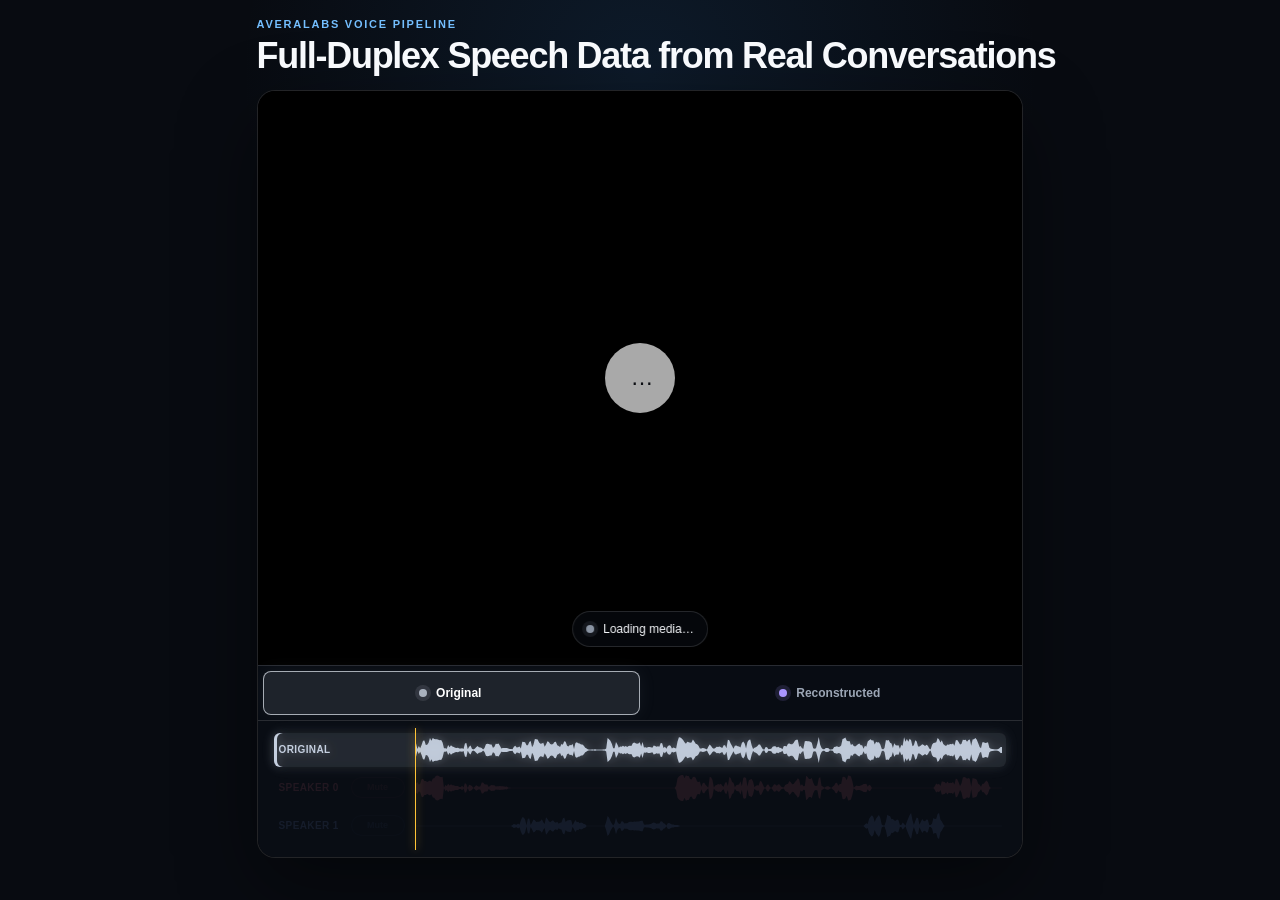
<file: assets/regeneration/old-movie/voice-comparison/index.html>
<!doctype html>
<!--
  Interactive voice comparison demo.
  Usage: serve the repository over HTTP (for example `python3 -m http.server`)
  and open /assets/regeneration/old-movie/voice-comparison/ in a modern browser.
-->
<html lang="en">
  <head>
    <meta charset="UTF-8" />
    <meta name="viewport" content="width=device-width, initial-scale=1" />
    <meta name="description" content="Use the audio mode controls to compare the original dialogue with reconstructed speaker tracks." />
    <title>Voice Comparison — Interactive Demo</title>
    <link rel="stylesheet" href="../../../css/voice-comparison.css" />
  </head>
  <body>
    <main class="demo">
      <header class="demo-header">
        <div>
          <p class="eyebrow">AveraLabs Voice Pipeline</p>
          <h1>Full-Duplex Speech Data from Real Conversations</h1>
        </div>
      </header>

      <section class="player" aria-label="Interactive dialogue reconstruction demo">
        <div class="stage">
          <video preload="auto" playsinline aria-label="Two-speaker dialogue clip from His Girl Friday">
            <source src="../source.mp4" type="video/mp4" />
          </video>

          <div class="mode-status" data-mode="original" aria-live="polite">
            <span class="mode-dot"></span>
            <span class="mode-copy">Original audio</span>
          </div>
          <button class="big-play" type="button" aria-label="Play demo">▶</button>
        </div>

        <div class="mode-controls" role="group" aria-label="Audio mode">
          <button class="mode-button is-active" type="button" data-audio-mode="original" aria-pressed="true">Original</button>
          <button class="mode-button" type="button" data-audio-mode="enhanced" aria-pressed="false">Reconstructed</button>
        </div>

        <div class="waveform-dock" aria-label="Dialogue waveforms">
          <span class="waveform-progress" aria-hidden="true"></span>
          <div class="waveform-set">
            <div class="waveform-row original">
              <span class="waveform-label">Original</span>
              <svg class="dock-wave" viewBox="0 0 1000 30" preserveAspectRatio="none" aria-hidden="true">
                <line class="wave-baseline" x1="0" y1="15" x2="1000" y2="15"></line>
                <path class="wave-shape" data-wave-track="original"></path>
              </svg>
            </div>
            <div class="waveform-row speaker0">
              <span class="waveform-track-control">
                <span class="waveform-label">Speaker 0</span>
                <button class="track-mute" type="button" data-mute-track="speaker0" aria-label="Mute Speaker 0" aria-pressed="false">Mute</button>
              </span>
              <svg class="dock-wave" viewBox="0 0 1000 30" preserveAspectRatio="none" aria-hidden="true">
                <line class="wave-baseline" x1="0" y1="15" x2="1000" y2="15"></line>
                <path class="wave-shape" data-wave-track="speaker0"></path>
              </svg>
            </div>
            <div class="waveform-row speaker1">
              <span class="waveform-track-control">
                <span class="waveform-label">Speaker 1</span>
                <button class="track-mute" type="button" data-mute-track="speaker1" aria-label="Mute Speaker 1" aria-pressed="false">Mute</button>
              </span>
              <svg class="dock-wave" viewBox="0 0 1000 30" preserveAspectRatio="none" aria-hidden="true">
                <line class="wave-baseline" x1="0" y1="15" x2="1000" y2="15"></line>
                <path class="wave-shape" data-wave-track="speaker1"></path>
              </svg>
            </div>
          </div>
        </div>

        <div class="audio-bank" aria-hidden="true">
          <audio data-speaker-track="speaker0" preload="auto" src="../reconstruction-0.wav"></audio>
          <audio data-speaker-track="speaker1" preload="auto" src="../reconstruction-1.wav"></audio>
        </div>
      </section>
    </main>

    <script src="waveform-peaks.js"></script>
    <script src="../../../js/voice-comparison.js"></script>
  </body>
</html>
</file>
<file: assets/css/voice-comparison.css>
/* Voice comparison demo: tokens, stage, mode controls, waveform dock, and responsive rules. */

/* Design tokens */

:root {
  color-scheme: dark;
  --surface: #080b11;
  --surface-player: #020307;
  --text: #f7f9fc;
  --muted: #9ca6b5;
  --original: #aab2bf;
  --enhanced: #a995ff;
  --blue: #5385ff;
  --red: #ff4f78;
  --progress: #ffc436;
  --hairline: rgba(255, 255, 255, .13);
  --content-max-width: 900px;
  --font-sans: Inter, ui-sans-serif, -apple-system, BlinkMacSystemFont, "Segoe UI", sans-serif;
}

/* Base */

* {
  box-sizing: border-box;
}
html, body {
  min-height: 100%;
}
body {
  margin: 0;
  display: grid;
  align-items: start;
  justify-items: center;
  padding: clamp(14px, 2svh, 20px) clamp(14px, 4vw, 54px);
  color: var(--text);
  background:
    radial-gradient(circle at 50% 8%, rgba(31, 81, 130, .22), transparent 38%),
    var(--surface);
  font-family: var(--font-sans);
}

button {
  color: inherit;
  font: inherit;
}

/* Page shell */

.demo {
  width: min(100%, var(--content-max-width), max(520px, calc(133.333svh - 433px)));
}

.demo-header {
  display: flex;
  align-items: end;
  justify-content: space-between;
  gap: 24px;
  margin-bottom: 14px;
}

.eyebrow {
  margin: 0 0 7px;
  color: #74bfff;
  font-size: 11px;
  font-weight: 750;
  letter-spacing: .16em;
  text-transform: uppercase;
}

h1 {
  margin: 0;
  font-size: clamp(25px, 3vw, 36px);
  line-height: 1.08;
  letter-spacing: -.035em;
  white-space: nowrap;
}

/* Video stage and playback status */

.player {
  overflow: hidden;
  background: var(--surface-player);
  border: 1px solid var(--hairline);
  border-radius: 18px;
  box-shadow: 0 28px 80px rgba(0, 0, 0, .42);
}

.stage {
  position: relative;
  aspect-ratio: 4 / 3;
  isolation: isolate;
  overflow: hidden;
  background: #000;
}

video {
  display: block;
  width: 100%;
  height: 100%;
  object-fit: cover;
}

.stage::after {
  content: "";
  position: absolute;
  inset: 0;
  z-index: 1;
  pointer-events: none;
  background: linear-gradient(to top, rgba(0, 0, 0, .48), transparent 24%);
}

.mode-status {
  position: absolute;
  z-index: 3;
  left: 50%;
  bottom: 18px;
  display: flex;
  align-items: center;
  gap: 9px;
  min-height: 36px;
  padding: 8px 13px;
  border: 1px solid var(--hairline);
  border-radius: 999px;
  background: rgba(7, 10, 16, .72);
  backdrop-filter: blur(14px);
  transform: translateX(-50%);
  pointer-events: none;
  white-space: nowrap;
  font-size: 12px;
}

.mode-dot {
  width: 8px;
  height: 8px;
  border-radius: 50%;
  background: #8a94a3;
  box-shadow: 0 0 0 4px rgba(138, 148, 163, .12);
}

.mode-status[data-mode="enhanced"] .mode-dot {
  background: var(--enhanced);
  box-shadow: 0 0 12px rgba(169, 149, 255, .85);
}

.big-play {
  position: absolute;
  z-index: 4;
  top: 50%;
  left: 50%;
  display: grid;
  place-items: center;
  width: 70px;
  height: 70px;
  padding: 0 0 0 4px;
  color: #10131a;
  background: rgba(255, 255, 255, .92);
  border: 0;
  border-radius: 50%;
  box-shadow: 0 14px 40px rgba(0, 0, 0, .35);
  transform: translate(-50%, -50%);
  cursor: pointer;
  font-size: 23px;
  transition: transform 180ms ease, opacity 180ms ease;
}

.big-play:hover {
  transform: translate(-50%, -50%) scale(1.06);
}
.big-play:disabled {
  cursor: wait;
  opacity: .72;
}
.player[data-resource-state="error"] .big-play:disabled {
  cursor: not-allowed;
}
.player.is-playing .big-play {
  opacity: 0;
  pointer-events: none;
}

/* Original/reconstructed mode selector */

.mode-controls {
  position: relative;
  display: grid;
  grid-template-columns: repeat(2, minmax(0, 1fr));
  gap: 4px;
  padding: 5px;
  background: #080c13;
  border-top: 1px solid var(--hairline);
  isolation: isolate;
}

.mode-controls::before {
  content: "";
  position: absolute;
  z-index: 0;
  top: 5px;
  bottom: 5px;
  left: 5px;
  width: calc((100% - 14px) / 2);
  background: rgba(170, 178, 191, .14);
  border: 1px solid rgba(220, 226, 235, .72);
  border-radius: 8px;
  box-shadow: 0 0 18px rgba(170, 178, 191, .08);
  transition: transform 180ms ease, background 180ms ease, border-color 180ms ease, box-shadow 180ms ease;
}

.player.is-enhanced .mode-controls::before {
  background: rgba(169, 149, 255, .16);
  border-color: var(--enhanced);
  box-shadow: 0 0 20px rgba(116, 126, 255, .12), 0 0 20px rgba(255, 79, 120, .08);
  transform: translateX(calc(100% + 4px));
}

.mode-button {
  --button-accent: #aab2bf;
  position: relative;
  z-index: 1;
  display: flex;
  align-items: center;
  justify-content: center;
  gap: 9px;
  min-height: 44px;
  padding: 9px 14px;
  color: var(--muted);
  background: transparent;
  border: 1px solid transparent;
  border-radius: 8px;
  cursor: pointer;
  font-size: 12px;
  font-weight: 700;
  transition: color 150ms ease;
}

.mode-button[data-audio-mode="enhanced"] {
  --button-accent: var(--enhanced);
}
.mode-button::before {
  content: "";
  width: 8px;
  height: 8px;
  flex: 0 0 auto;
  background: var(--button-accent);
  border-radius: 50%;
  box-shadow: 0 0 0 4px color-mix(in srgb, var(--button-accent) 14%, transparent);
}

.mode-button:hover {
  color: #fff;
}
.mode-button:focus-visible {
  outline: 2px solid var(--button-accent);
  outline-offset: 2px;
}
.mode-button.is-active {
  color: #fff;
}

/* Waveform dock and per-speaker controls */

.waveform-dock {
  --waveform-progress: 61px;
  position: relative;
  padding: 12px 16px 14px;
  background: rgba(10, 14, 21, .96);
  border-top: 1px solid var(--hairline);
  cursor: crosshair;
  touch-action: none;
  user-select: none;
}

.waveform-set {
  display: grid;
  gap: 4px;
}

.waveform-row {
  display: grid;
  grid-template-columns: 126px minmax(0, 1fr);
  gap: 11px;
  align-items: center;
  min-height: 32px;
  padding: 2px 5px;
  border-radius: 6px;
  opacity: .18;
  filter: saturate(.55) brightness(.72);
  transition: opacity 160ms ease, filter 160ms ease, background 160ms ease, box-shadow 160ms ease;
}

.player:not(.is-enhanced) .waveform-row.original,
.player.is-enhanced .waveform-row.speaker0,
.player.is-enhanced .waveform-row.speaker1 {
  opacity: 1;
  filter: saturate(1.08) brightness(1.16) drop-shadow(0 0 4px color-mix(in srgb, var(--wave-color) 38%, transparent));
  background: color-mix(in srgb, var(--wave-color) 11%, transparent);
  box-shadow: inset 3px 0 0 var(--wave-color), 0 0 14px color-mix(in srgb, var(--wave-color) 10%, transparent);
}

.player.is-enhanced .waveform-row.speaker0 {
  background: rgba(255, 79, 120, .14);
}

.player.is-enhanced .waveform-row.speaker1 {
  background: rgba(83, 133, 255, .14);
}

.waveform-label {
  color: var(--wave-color);
  font-size: 10px;
  font-weight: 700;
  letter-spacing: .04em;
  text-transform: uppercase;
}

.waveform-track-control {
  display: flex;
  align-items: center;
  justify-content: space-between;
  gap: 7px;
}

.track-mute {
  min-width: 54px;
  padding: 4px 7px;
  color: var(--wave-color);
  background: color-mix(in srgb, var(--wave-color) 10%, transparent);
  border: 1px solid color-mix(in srgb, var(--wave-color) 45%, transparent);
  border-radius: 999px;
  cursor: pointer;
  font-size: 9px;
  font-weight: 750;
  line-height: 1.2;
}

.track-mute:hover {
  background: color-mix(in srgb, var(--wave-color) 20%, transparent);
}
.track-mute:focus-visible {
  outline: 2px solid var(--wave-color);
  outline-offset: 2px;
}
.track-mute[aria-pressed="true"] {
  color: #080b11;
  background: var(--wave-color);
}
.player:not(.is-enhanced) .track-mute {
  pointer-events: none;
  opacity: .35;
}

.dock-wave {
  display: block;
  width: 100%;
  height: 30px;
  overflow: visible;
  transition: opacity 160ms ease, filter 160ms ease;
}

.wave-baseline {
  stroke: var(--wave-color);
  stroke-width: 1;
  opacity: .34;
  vector-effect: non-scaling-stroke;
}

.wave-shape {
  fill: var(--wave-color);
  opacity: .96;
}

.waveform-progress {
  position: absolute;
  z-index: 2;
  top: 7px;
  bottom: 7px;
  left: var(--waveform-progress);
  width: 1.5px;
  background: var(--progress);
  box-shadow: 0 0 8px rgba(255, 196, 54, .72);
  pointer-events: none;
  transform: translateX(-1px);
}

.waveform-row.original {
  --wave-color: var(--original);
}
.waveform-row.speaker0 {
  --wave-color: var(--red);
}
.waveform-row.speaker1 {
  --wave-color: var(--blue);
}

.player.is-enhanced .waveform-row.speaker0.is-muted .dock-wave,
.player.is-enhanced .waveform-row.speaker1.is-muted .dock-wave {
  --wave-color: #626b78;
  opacity: .42;
  filter: saturate(.12) brightness(.62);
}

.audio-bank {
  display: none;
}

/* Responsive and accessibility preferences */

@media (max-width: 680px) {
  body {
    padding: 14px;
  }
  .demo-header {
    display: block;
    margin: 0 4px 14px;
  }
  h1 {
    white-space: normal;
  }
  .player {
    border-radius: 12px;
  }
  .mode-status {
    bottom: 10px;
  }
  .mode-controls {
    padding: 5px;
    gap: 4px;
  }
  .mode-button {
    min-height: 42px;
    padding-inline: 8px;
    font-size: 11px;
  }
  .waveform-dock {
    padding-inline: 12px;
  }
  .waveform-row {
    grid-template-columns: 116px minmax(0, 1fr);
    gap: 7px;
  }
}

@media (prefers-reduced-motion: reduce) {
  *, *::before, *::after {
    transition-duration: .01ms !important;
  }
}
</file>
